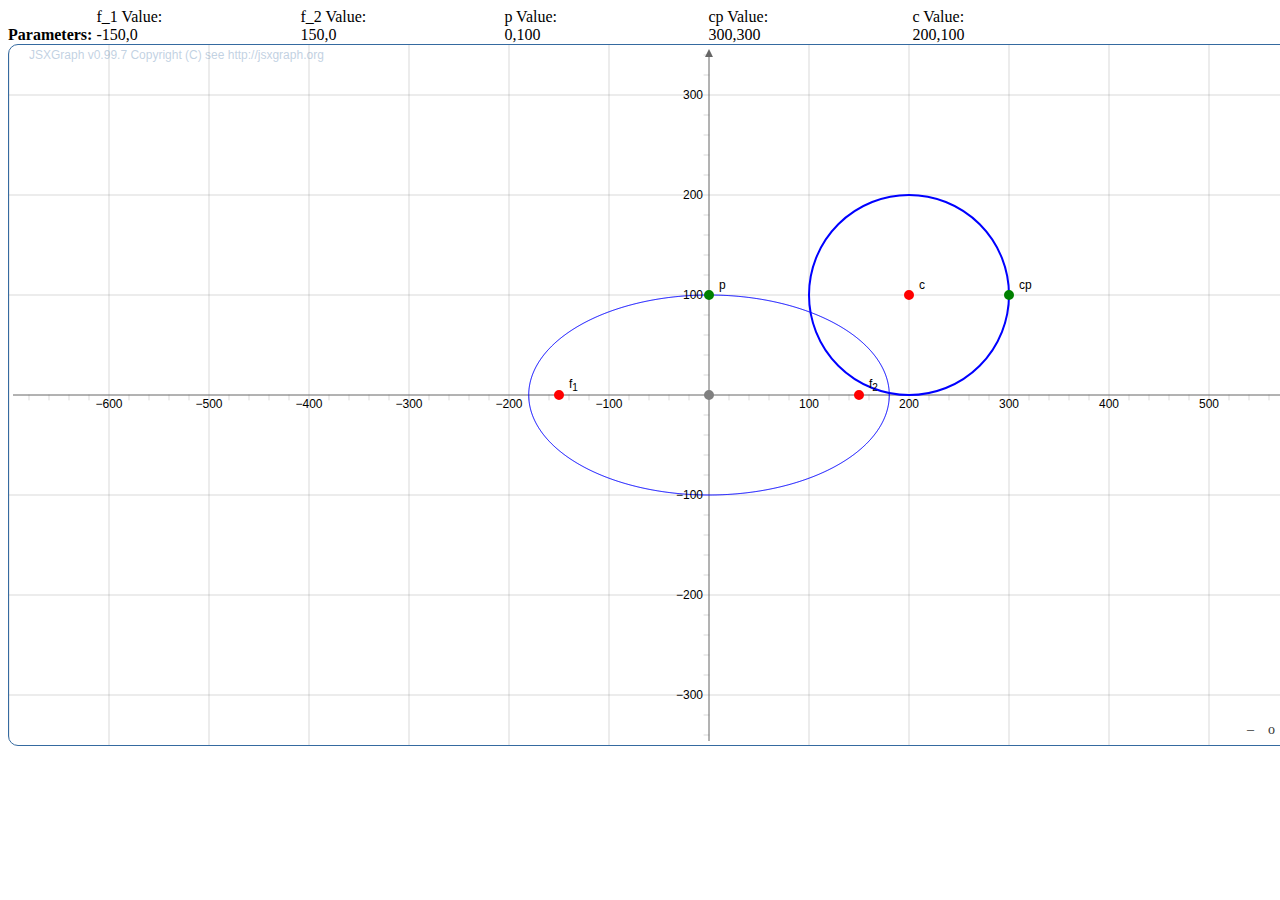
<file: experiment/ellipse/index.html>
<!DOCTYPE html>
<html>

<head>
<title>Ellipse cycle intersection example</title>
 <link rel="stylesheet" type="text/css" href="jsxgraph.css" />
 <script type="text/javascript" src="jsxgraph.js"></script>


</head>

<body>
<div id = "parameters" > 
<strong>Parameters:</strong>
<div style="display:inline-block;width :200px">f_1 Value: 
<div id = "f1Value"> -150,0 </div></div>
<div style="display:inline-block;width :200px">f_2 Value: 
<div id = "f2Value"> 150,0 </div></div>
<div style="display:inline-block;width :200px">p Value: 
<div id = "pValue"> 0,100 </div></div>
<div style="display:inline-block;width :200px">cp Value: 
<div id = "cpValue"> 300,300 </div></div>
<div style="display:inline-block;width :200px">c Value: 
<div id = "cValue"> 200,100 </div></div>
</div>
<div id="box" class="jxgbox" style="width:1400px; height:700px;"></div>
<script type="text/javascript">
 var board = JXG.JSXGraph.initBoard('box', {boundingbox: [-700, 350, 700, -350], axis:true});
 var iniF1 = [-150,0];
 var iniF2 = [150, 0];
 var iniP = [0,100];
 var iniC =[200,100];
 var f1 = board.create('point',iniF1,{name:'f_1',color:'red'});
 var f2 = board.create('point',iniF2,{name:'f_2',color:'red'});
 var p = board.create('point',iniP,{name:'p',color:'green'});
 var center = board.create('point',[0,0],{name:'',color:'gray'});
 var ellipse = board.create('ellipse',[f1,f2,p]);
 
 var c = board.create('point', iniC,{name: 'c', color:'red'});
 var d = board.create('point', [300,100], {name: 'cp', color: 'green'});
 var circle = board.create('circle', [c,d]);
 
  iniF1=[center.X()-f1.X(),center.Y()-f1.Y()];
  iniF2=[center.X()-f2.X(),center.Y()-f2.Y()];
  iniP=[center.X()-p.X(),center.Y()-p.Y()];
 
 
 center.on('drag',function(){
  console.log(center.X()-iniF1[0]);
  console.log(center.Y()-iniF1[1]);
  f1.moveTo([center.X()-iniF1[0],center.Y()-iniF1[1]]);
  f2.moveTo([center.X()-iniF2[0],center.Y()-iniF2[1]]);
  p.moveTo([center.X()-iniP[0],center.Y()-iniP[1]]);
 
 });
 
 
 f1.on('drag',function(){
 
  
  center.moveTo([(f1.X()+f2.X())/2,(f1.Y()+f2.Y())/2]); 
  iniF1=[center.X()-f1.X(),center.Y()-f1.Y()];
  iniF2=[center.X()-f2.X(),center.Y()-f2.Y()];
  iniP=[center.X()-p.X(),center.Y()-p.Y()];
 });
 
  f2.on('drag',function(){
 
  
  center.moveTo([(f1.X()+f2.X())/2,(f1.Y()+f2.Y())/2]); 
  iniF1=[center.X()-f1.X(),center.Y()-f1.Y()];
  iniF2=[center.X()-f2.X(),center.Y()-f2.Y()];
  iniP=[center.X()-p.X(),center.Y()-p.Y()];
 });
 
  p.on('drag',function(){
 
  iniF1=[center.X()-f1.X(),center.Y()-f1.Y()];
  iniF2=[center.X()-f2.X(),center.Y()-f2.Y()];
  iniP=[center.X()-p.X(),center.Y()-p.Y()];
   
 
 });
 
 
 board.on('update',function(){
 
   var f1Value = document.getElementById("f1Value");
   var f2Value = document.getElementById("f2Value");
   var pValue = document.getElementById("pValue");
   var cpValue = document.getElementById("cpValue");
   var cValue = document.getElementById("cValue");
   
   //f1Value.innerHTML = '('+iniF1[0] +', '+iniF1[1]+')';
   //f2Value.innerHTML = '('+iniF2[0] +', '+iniF2[1]+')';
   //pValue.innerHTML = '('+iniP[0] +', '+iniP[1]+')';

   
   f1Value.innerHTML = '('+f1.X() +', '+f1.Y()+')';
   f2Value.innerHTML = '('+f2.X() +', '+f2.Y()+')';
   pValue.innerHTML = '('+p.X() +', '+p.Y()+')';
   cpValue.innerHTML = '('+p.X() +', '+p.Y()+')';
   cValue.innerHTML = '('+p.X() +', '+p.Y()+')';
 });
 
</script>

</body>










</html>
</file>
<file: experiment/ellipse/jsxgraph.css>
/*
    Copyright 2008-2016
        Matthias Ehmann,
        Michael Gerhaeuser,
        Carsten Miller,
        Bianca Valentin,
        Alfred Wassermann,
        Peter Wilfahrt

    This file is part of JSXGraph.

    JSXGraph is free software dual licensed under the GNU LGPL or MIT License.

    You can redistribute it and/or modify it under the terms of the

      * GNU Lesser General Public License as published by
        the Free Software Foundation, either version 3 of the License, or
        (at your option) any later version
      OR
      * MIT License: https://github.com/jsxgraph/jsxgraph/blob/master/LICENSE.MIT

    JSXGraph is distributed in the hope that it will be useful,
    but WITHOUT ANY WARRANTY; without even the implied warranty of
    MERCHANTABILITY or FITNESS FOR A PARTICULAR PURPOSE.  See the
    GNU Lesser General Public License for more details.

    You should have received a copy of the GNU Lesser General Public License and
    the MIT License along with JSXGraph. If not, see <http://www.gnu.org/licenses/>
    and <http://opensource.org/licenses/MIT/>.
 */

.jxgbox {
    /* for IE 7 */
    position: relative;
    overflow: hidden;
    background-color: #ffffff;
    border-style: solid;
    border-width: 1px;
    border-color: #356AA0;
    border-radius: 10px;
    -webkit-border-radius: 10px;
    -ms-touch-action: none;
    /* touch-action: none; */ /* Set with JavaScript */
}

.jxgbox svg text {
    cursor: default;
    -webkit-user-select: none;
    -moz-user-select: none;
    -ms-user-select: none;
    user-select: none;
}

.JXGtext {
    font-family: Courier, monospace; 
    /** 
     * The default font family is now set in 
     * JXG.Options.text.cssdefaultstyle = 'font-family: Arial, Helvetica, Geneva, sans-serif;'
     */
    /* 
        font-family: Arial, Helvetica, Geneva, sans-serif; 
    */
    
    /* "background-color: transparent;" may produce artefacts in IE. Solution: setting a color explicitly. */
    background-color: transparent;
    padding: 0;
    margin: 0;
}

.JXGinfobox {
    border-style: none;
    border-width: 1px;
    border-color: black;
}

/* CSS attributes will (permantely) overwrite attributes set in JSXGraph */
.JXGimage {
    /* opacity: 1.0; */
}

.JXGimageHighlight {
    /* opacity: 0.6; */
}
</file>
